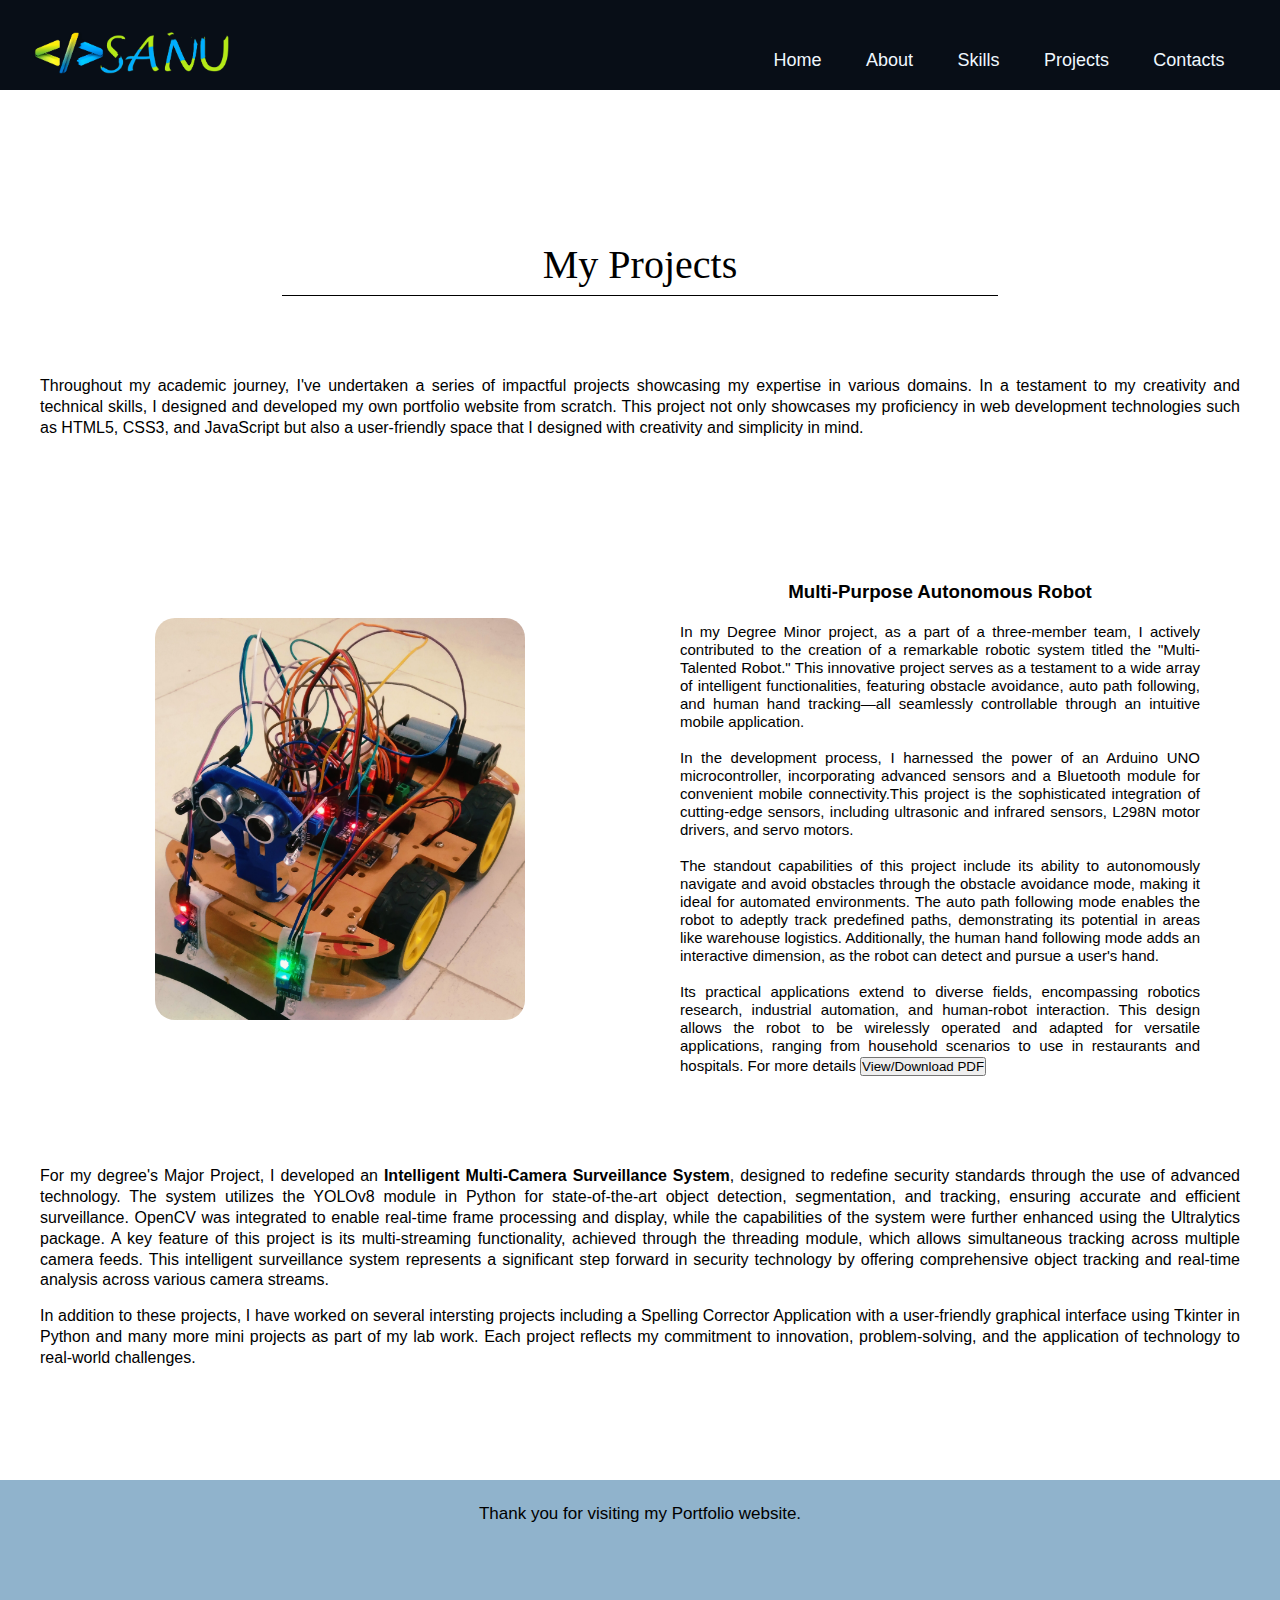
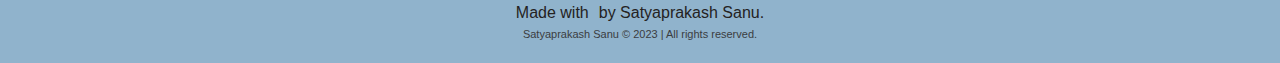
<file: project.html>
<!DOCTYPE html>
<html lang="en">

<head>
    <meta charset="UTF-8">
    <meta name="viewport" content="width=device-width, initial-scale=1.0">
    <title>Satyaprakash.Sanu / Projects</title>
    <link rel="stylesheet" href="style.css">
    <link rel="stylesheet" href="https://cdnjs.cloudflare.com/ajax/libs/font-awesome/6.5.1/css/all.min.css"
        integrity="sha512-DTOQO9RWCH3ppGqcWaEA1BIZOC6xxalwEsw9c2QQeAIftl+Vegovlnee1c9QX4TctnWMn13TZye+giMm8e2LwA=="
        crossorigin="anonymous" referrerpolicy="no-referrer" />
</head>



<body>



    <section class="header" id="header">
        <nav class="navbar">
            <div class="logo-container" id="logo-container">
                <img class="logo" src="SANU.LOGO.png" alt="sanu.logo">
            </div>
            <div class="nav-links" id="nav-links">
                <i class="fa-solid fa-rectangle-xmark" onclick="hideMenu()"></i>
                <ul class="nav-lists">
                    <li><a href="index.html#Home"> Home </a></li>
                    <li><a href="index.html#About"> About</a></li>
                    <li class="dropdown" id="skillsDropdown">
                        <a class="moveSkills" onclick="toggleDropdown(event)" href="#"> Skills
                            <span class="fa-solid fa-chevron-down"></span> </a>


                        <div class="dropdown-content" id="no-decoration">
                            <a href="index.html#skills-section" onclick="hideDropdown()"> My Skills</a>
                            <a href="Certificates.html" onclick="hideDropdown()"> Certificates</a>
                        </div>

                    </li>
                    <li><a href="#projects"> Projects </a></li>
                    <li><a href="index.html#contacts"> Contacts</a></li>
                </ul>
            </div>
            <i class="fa-solid fa-bars" onclick="showMenu()"></i>
        </nav>
    </section>



    <section class="projects" id="projects">


        <div class="projects" id="projects">
            <h2>My Projects</h2>
        </div>

        <p>
            Throughout my academic journey, I've undertaken a series of impactful projects
            showcasing my expertise in various domains. In a testament to my creativity and technical skills, I
            designed and developed my own portfolio website from scratch. This project not only showcases my
            proficiency in web development technologies such as HTML5, CSS3, and JavaScript but also a user-friendly
            space that I designed with creativity and simplicity in mind.
        </p>
        <br>


        <section class="project-image" id="project-image">
            <div class="minor-col" id="minor-iamge-col">

                <div class="minor-image">
                    <img src="Multi Purpose Autonomous Robot.jpg" alt="Robot-image" class="fade-image">
                    <div class="overlay">
                        <div class="overlay-content">
                            <h1>MULTI-PURPOSE AUTONOMOUS ROBOT</h1>

                            <p>
                                "An advanced robotic model with features like obstacle avoidance, auto path following,
                                and
                                human hand tracking for versatile applications."
                            </p>
                        </div>
                    </div>

                </div>


            </div>

            </div>

            <div class="minor-col" id="minor-details-col">
                <div class="minor-content">

                    <h3>Multi-Purpose Autonomous Robot</h3>
                    <p>In my Degree Minor project, as a part of a
                        three-member team, I actively contributed to the creation of a remarkable robotic system titled
                        the
                        "Multi-Talented Robot." This innovative project serves as a testament to a wide array of
                        intelligent
                        functionalities, featuring obstacle avoidance, auto path following, and human hand tracking—all
                        seamlessly controllable through an intuitive mobile application.</p>
                    <br>
                    <p>In the development process, I harnessed the power of an Arduino UNO microcontroller,
                        incorporating
                        advanced sensors and a Bluetooth module for convenient mobile connectivity.This project
                        is the sophisticated integration of cutting-edge sensors, including ultrasonic and infrared
                        sensors,
                        L298N motor drivers, and servo motors.</p>
                    <br>
                    <p>The standout capabilities of this project include its ability to autonomously navigate and avoid
                        obstacles through the obstacle avoidance mode, making it ideal for automated environments. The
                        auto
                        path following mode enables the robot to adeptly track predefined paths, demonstrating its
                        potential
                        in areas like warehouse logistics. Additionally, the human hand following mode adds an
                        interactive
                        dimension, as the robot can detect and pursue a user's hand.</p>
                    <br>
                    <p>Its practical applications extend to diverse fields, encompassing robotics research, industrial
                        automation, and human-robot interaction. This design allows the robot to be wirelessly operated
                        and
                        adapted for versatile applications, ranging from household scenarios to use in restaurants and
                        hospitals. For more details

                        <a href="Multi Purpose Autonomous Robot.pdf" target="_blank">
                            <button class="pdf-button">View/Download PDF</button>
                        </a>
                    </p>
                </div>

            </div>
        </section>

        <p>
            For my degree's Major Project, I developed an <b>Intelligent Multi-Camera Surveillance System</b>, designed to
            redefine security standards through the use of advanced technology. The system utilizes the YOLOv8 module in
            Python for state-of-the-art object detection, segmentation, and tracking, ensuring accurate and efficient
            surveillance. OpenCV was integrated to enable real-time frame processing and display, while the capabilities
            of the system were further enhanced using the Ultralytics package. A key feature of this project is its
            multi-streaming functionality, achieved through the threading module, which allows simultaneous tracking
            across multiple camera feeds. This intelligent surveillance system represents a significant step forward in
            security technology by offering comprehensive object tracking and real-time analysis across various camera
            streams.
        </p>


        <p>

            In addition
            to these projects, I have worked on several intersting projects including a Spelling Corrector Application
            with a
            user-friendly graphical interface using Tkinter in Python and many more mini projects as part of my lab
            work. Each project reflects my commitment to innovation, problem-solving, and the application of technology
            to real-world challenges.

        </p>
        <br><br>





    </section>













    <footer class="footer-section">
        <div class="footer-content">
            <p class="footer-thanks" id="footer-thanks">Thank you for visiting my Portfolio website.</p>
            <div class="social-buttons">
                <a href="https://www.facebook.com/sanu1619?mibextid=vk8aRt" target="_blank"><i
                        class="fab fa-facebook"></i></a>
                <a href="https://www.instagram.com/satyaprakash.sanu?igshid=OGQ5ZDc2ODk2ZA==" target="_blank"><i
                        class="fab fa-instagram"></i></a>
                <a href="https://www.linkedin.com/in/satyaprakash-sanu-a27115218" target="_blank"><i
                        class="fab fa-linkedin"></i></a>
            </div>
            <div class="made-with">
                <p>Made with</p> <i class="fas fa-heart"></i>
                <p></p>by Satyaprakash Sanu.</p>
            </div>

            <div class="marking">
                <p class="copyright">Satyaprakash Sanu <span class="copyright-symbol">&copy;</span> 2023 | All rights
                    reserved.</p>
            </div>


        </div>
    </footer>



    <script>
        document.addEventListener('DOMContentLoaded', () => {
            var disclaimer = document.querySelector("img[alt='www.000webhost.com']");
            if (disclaimer) {
                disclaimer.remove();
            }
        });
    </script>




    <script src="script.js"></script>
</body>

</html>
</file>
<file: style.css>
* {
    margin: 0;
    padding: 0;
    font-family: 'poppins', sans-serif;
    box-sizing: border-box;


}




h2 {
    font-family: 'poppins', serif;
    font-weight: 100;
}

h1 {
    font-family: 'georgia', serif;
}



@media (min-width: 840px) {

    .minor-details {
        padding: 40px;
    }


    .projects {
        padding: 40px;
    }





    .made-with {
        font-size: 16px;
    }

    .contact-box {
        margin-left: 37%;
        margin-right: 37%;
    }



    .footer-thanks {
        font-size: 19px;
    }

    .about-section {
        padding: 40px;
    }



    .image-container {
        margin-top: 50px;
    }

    .container {
        padding-top: 40px;
    }





    .hover-content {
        padding: 10%;
        margin-top: 60px;
        overflow: hidden;
        text-align: left;
        position: absolute;
    }





    .dropdown-content {
        margin-left: -50px;
        margin-top: 13px;


        min-width: 160px;
        min-height: 100px;
        background-color: rgb(34, 114, 184);
        z-index: 1;
        transition: display 0.3s ease-in-out;
        border-radius: 3px;
        display: none;
        box-shadow: 0px 8px 16px 0px rgba(0, 0, 0, 0.2);

        position: absolute;
    }



    .nav-links ul {
        padding-right: 10px;
    }

    .navbar i {
        display: none;
    }
}



@media (max-width: 840px) {







    .project-image {
        flex-direction: column;
    }




    .projects {
        padding: 15px;
    }

    .about-section {
        padding: 15px;
    }




    .made-with {
        font-size: 13px;
    }




    .contact-row {
        flex-direction: column;
    }


    .row {
        flex-direction: column;
    }



    .hover-content {
        margin-left: 10px;
        margin-top: 10px;
        text-align: left;
        position: relative;
    }


    .nav-links {
        position: fixed;
        height: 100%;
        width: 100%;
        z-index: 1;
        top: 0;
        right: -100%;
        background-color: rgb(34, 114, 184);
        overflow: hidden;
        transition: right 0.4s ease-in-out;
        display: flex;

    }

    .dropdown-content {
        margin: 10px;
        position: static;
        margin-top: 20px;
        background-color: rgb(34, 114, 184);
        z-index: 1;
        transition: display 0.3s ease-in-out;
        display: none;
    }

    .moveSkills {
        margin-left: 10px;
    }

    #nav-links.show {
        right: 0;
    }

    .nav-links ul {
        text-align: center;
        align-items: center;
        justify-content: center;
        display: flex;
        flex-direction: column;
    }

    .nav-links ul li {

        margin: 6px;

    }











    .container {
        flex-direction: column;
        position: center;
        padding-top: 120px;
    }

    #left-container,
    #right-container {
        width: 100%;
        order: 0;
    }


    .logo {
        margin-top: 15px;
        max-width: 170px;
    }

}







.logo {
    padding: 8px;
    cursor: pointer;
    width: 220px;
    display: block;
}

.logo-container {
    text-align: center;
    padding-top: 8px;
}

.header {
    position: sticky;
    top: 0;
    z-index: 1;
}


.header {
    height: 90px;
    width: 100%;
    background-color: #080E17;
    background-position: center;
    background-size: cover;
}







nav {
    display: flex;
    justify-content: space-between;
    align-items: center;
    padding: 1% 2%;

}



.nav-links {
    flex: 1;
    text-align: right;
}

.nav-links ul {
    margin-top: 27px;

}

.nav-links ul li {
    display: inline-block;
    list-style: none;
    padding: 10px 20px;
    padding-bottom: 10px;
    position: relative;
}

nav ul li a {

    color: aliceblue;
    text-decoration: none;
    font-size: large;
}





.fa-chevron-down {
    color: white;

}







.dropdown-content a {
    margin-top: 5px;
    color: black;
    padding: 8px;
    display: block;
    text-align: center;
    justify-content: center;
    align-items: center;



}

.dropdown-content a:hover {
    color: white;
}

#no-decoration a::after {
    content: '';
    display: block;
    margin: auto;
    background-color: rgb(34, 114, 184);
    width: 0%;
    height: 2px;
    transition: 0.3s;
}

#no-decoration a:hover:after {
    width: 100%;
}

.mySkills {
    text-decoration: none;
}


.dropdown:hover .dropdown-content {
    display: none;
}







@media (min-width: 840px) {

    nav ul li a:hover {
        color: rgb(137, 77, 192);
    }

    .nav-links ul li a::after {
        content: '';
        display: block;
        margin: auto;
        background-color: rgb(212, 34, 63);
        width: 0%;
        height: 2px;
        transition: 0.3s;
        margin-top: 2px;


    }


    .nav-links ul li a:hover::after {
        width: 100%;
    }



}


nav .fa-rectangle-xmark {
    margin-top: 29px;
    margin-right: 17px;
    font-size: 40px;
    color: antiquewhite;


}

nav .fa-bars {
    margin-right: 15px;
    margin-top: 20px;
    color: aliceblue;
    font-size: 30px;

}










.container {
    display: flex;
    background-color: rgb(19, 95, 95);
    flex-wrap: wrap;
}

.inner-container {
    flex: 1;
    padding: 20px;

}

.left-container {
    position: absolute;
}




.right-container {
    position: relative;
    justify-content: center;
    text-align: center;
    overflow: hidden;
}

.image-container {
    border: 20px solid rgb(37, 37, 53);
    width: 100%;
    margin-bottom: 50px;
    max-width: 600px;
    overflow: hidden;
}

.image-container img {
    max-width: 100%;
    height: auto;
    display: block;
}

#left-container {
    color: aliceblue;
    order: 1;
}

#right-container {
    flex: 1;
    order: 2;

}








.butt {
    margin-left: 90px;
}

.download-button {
    display: inline-block;
    margin-top: 30px;
    padding: 5px 10px;
    background-color: rgba(157, 142, 185, 0.336);
    color: #fff;
    text-decoration: none;
    border: none;
    border-radius: 5px;
    cursor: pointer;
    transition: background-color 0.3s ease-in-out;
    transition: all 0.3s ease;
}

@media (min-width : 600px) {

    .download-button {
        font-size: 18px;

    }


}

@media (max-width : 600px) {

    .download-button {
        font-size: 14px;
    }

}

.download-button:hover {
    background-color: cornflowerblue;
    color: #000;

    transform: scale(1.05);
}






.container h3 {
    line-height: 1.5;
    color: black;

}

.container h4 {
    font-style: italic;
    line-height: 1.5em;
    color: black;

}

.container h1 {
    font-family: 'georgia', serif;
    color: black;
}

.container h2 {
    font-family: 'poppins', serif;
    font-weight: 100;
}

#element {
    font-family: 'georgia', serif;
    color: #0f0246;
}

@media(min-width:1200px) {

    .hover-content h1 {
        font-size: 34px;
    }

    .hover-content {
        font-size: 25px;
    }



}

@media screen and (min-width: 400px) and (max-width: 1200px) {
    .hover-content h1 {
        font-size: 26px;
    }

    .hover-content {
        font-size: 19px;
    }

}



@media(max-width:400px) {

    .hover-content h1 {
        font-size: 23px;
    }

    .hover-content {
        font-size: 16.5px;
    }



}






.About {
    text-align: center;
    padding-top: 40px;
}

.introduction {
    text-align: left;
}


.hidden-content {
    text-align: left;
}

.about-section {
    margin-top: 50px;
    max-width: 100%;

}



.about-section h2 {
    text-align: center;
    border-bottom: 1px solid #000;
    display: inline-block;
    line-height: 1.3;
    min-width: 60%;
    font-size: 40px;
    margin-bottom: 20px;
}

.about-section h3 {

    display: inline-flexbox;
    line-height: 1;
    font-size: 23px;

}

.about-section h3 span {

    border-bottom: 1px solid #000;
}


.about-section p {
    font-size: 16px;
    line-height: 1.3;
    margin-bottom: 15px;
    text-align: justify;
}

.education {
    text-align: left;
}



.introduction h3 {

    margin-top: 25px;

}



.achievements ul {
    margin-left: 20px;
}






.hidden-content {
    display: none;
}

.hidden-content.show {
    display: block;
}

#more-btn {
    margin-top: 10px;
    cursor: pointer;
    background-color: #26033d;
    color: #fff;
    border: none;
    padding: 5px 10px;
    border-radius: 5px;
}

#more-btn:hover {
    background-color: #1783c7;
}

.more-btn {
    display: block;
    margin: auto;
    text-align: center;
}










.skills-section {
    margin-top: 70px;
    padding: 10px;
    width: 100%;
    text-align: center;


}

.skills-section h2 {
    padding-top: 20px;
    margin-top: 10px;
    font-size: 40px;
    margin-bottom: 50px;
    border-bottom: 1px solid #000;
    display: inline-block;
    line-height: 1.5;
    min-width: 60%;

}


.row {
    display: flex;
    justify-content: space-between;
    flex-wrap: wrap;
    margin: 40px;
}


.skills-col h3 {
    color: #e0d4d4;
    margin-top: 27px;
    margin-bottom: 18px;
    text-align: center;
    font-family: 'verdana', sans-serif;
    font-weight: 100;
    font-size: 23px;
}

.skills-col p {
    font-family: 'georgia', serif;
    font-size: x-large;
    font-weight: 200;
}

.skills-col {
    position: relative;
    box-sizing: border-box;
    flex: 1;
    /* Each column takes equal space */
    height: 200px;
    /* Set the height of your columns */
    min-width: 250px;
    max-width: 385px;
    margin: 10px;
    /* Adjust margin between columns */
    background-size: cover;
    /* Cover the entire column with the background image */
    background-repeat: no-repeat;
    background-position: center center;
    align-items: center;
    justify-content: center;
    color: #fff;
    /* Text color on the background image */
    text-align: center;
    border-radius: 15px;
    transition: background-color 0.3s;
    transition: all 0.3s ease;
}

@media (max-width: 1200px) {
    .skills-col {
        min-width: 40%;
    }
}

#skills-col1:hover {
    background-color: silver;
    /* Solid white background on hover */
    color: #00308F;
    /* Black text color on hover */
    background-image: none;

    h3 {
        color: black;
    }

    transform: scale(1.05);
    box-shadow: rgba(0, 115, 255, 0.925) 0px 20px 50px -25px;
}

#skills-col2:hover {
    background-color: silver;
    /* Solid white background on hover */
    color: #00308F;
    /* Black text color on hover */
    background-image: none;

    h3 {
        color: black;
    }

    transform: scale(1.05);
    box-shadow: rgba(0, 115, 255, 0.925) 0px 20px 50px -25px;


}

#skills-col3:hover {
    background-color: silver;
    /* Solid white background on hover */
    color: #00308F;
    /* Black text color on hover */
    background-image: none;

    h3 {
        color: black;
    }

    transform: scale(1.05);
    box-shadow: rgba(0, 115, 255, 0.925) 0px 20px 50px -25px;
}

#skills-col4:hover {
    background-color: silver;
    /* Solid white background on hover */
    color: #00308F;
    /* Black text color on hover */
    background-image: none;

    h3 {
        color: black;
    }

    transform: scale(1.05);
    box-shadow: rgba(0, 115, 255, 0.925) 0px 20px 50px -25px;
}




.skills-col:nth-child(1) {
    background-image: url('js1.jpg');
}

.skills-col:nth-child(2) {
    background-image: url('js2.png');
}

.skills-col:nth-child(3) {
    background-image: url('js3.png');
}

.skills-col:nth-child(4) {
    background-image: url('js4.png');
}







.explore-container {
    
    align-items: center;
    justify-content: center;
}

.explore-container {
    text-align: center;
    padding-top: 60px;

}

.explore-container p {
    font-family: 'Arial', sans-serif;

    font-size: larger;
}



.explore-button {
    display: inline-block;
    padding: 12px 20px;
    font-family: 'verdana', sans-serif;
    font-weight: 100;
    font-size: 16px;
    text-decoration: none;
    background-color: crimson;
    color: #ffffff;
    border-radius: 5px;
    margin-right: 10px;
    transition: all 300ms cubic-bezier(.23, 1, 0.32, 1);
    user-select: none;
    -webkit-user-select: none;
    touch-action: manipulation;
    width: 100%;
    will-change: transform;
}

.explore-button:disabled {
    pointer-events: none;
}

.explore-button:hover {
    box-shadow: rgba(0, 0, 0, 0.25) 0 8px 15px;
    transform: translateY(-2px);
}

.explore-button:active {
    box-shadow: none;
    transform: translateY(0);
}

.finger-icon-container {
    position: relative;
    display: flex;
    align-items: center;
    justify-content: center;
    margin-right: 40px;
}

@keyframes moveBackAndForth {

    0%,
    100% {
        transform: translateX(0);
    }

    50% {
        transform: translateX(20px);
        /* Adjust the distance of movement */
    }
}

.finger-icon {
    font-size: 30px;
    padding: 20px;
    animation: moveBackAndForth 2s linear infinite;

}







.projects {
    width: 100%;
    text-align: center;
    margin-bottom: 20px;

}

.projects h2 {
    padding-top: 35px;
    font-size: 40px;
    margin-top: 30px;
    margin-bottom: 20px;
    border-bottom: 1px solid #000;
    display: inline-block;
    line-height: 1.5;
    min-width: 64%;
}


.projects p {
    text-align: left;
    text-align: justify;
    font-size: 16px;
    line-height: 1.3;
    margin-bottom: 15px;
}

.project-image {
    display: flex;
    flex-wrap: wrap;
    justify-content: space-between;
}

.minor-col {
    box-sizing: border-box;
    flex: 1;
    display: flex;
    justify-content: center;
    align-items: center;
    padding: 20px;
}



.minor-col img {
    width: 100%;
    height: 100%;
    display: block;
}

.minor-content {
    padding: 20px;
    height: 100%;
    /* Equal height for content */
}

.minor-content h3 {
    padding: 20px;

}


.minor-content p {
    font-size: 15px;
    line-height: 1.2;
    margin-bottom: 0px;

}

.minor-content .pdf-button {
    margin-top: 2px;
    cursor: pointer;
}

.minor-image {
    box-sizing: border-box;
    position: relative;
    align-items: center;
    text-align: center;
    justify-content: center;
    overflow: hidden;
    border-radius: 20px;

}



.overlay {
    justify-content: center;
    align-items: center;
    position: absolute;
    top: 0;
    left: 0;
    width: 100%;
    height: 100%;
    background: rgba(0, 0, 0, 0.5);
    opacity: 0;
    transition: opacity 0.3s ease;
}

.minor-image:hover .overlay {
    opacity: 1;
}


.minor-image h1 {
    padding: 20px;
    margin: 20px;
    color: white;
}



.overlay p {
    color: white;
    margin: 20px;
    text-align: left;
}


@media (min-width: 1134px) {
    .minor-image {
        margin: 17%;
    }

    .minor-content {
        margin-top: 100px;
    }
}

@media (min-width: 958px) and (max-width: 1134px) {
    .minor-image {
        margin: 13px;
    }

}


@media (min-width: 560px) and (max-width: 840px) {
    .minor-image {
        margin: 15%;
    }

}

@media (max-width:560px) {
    .minor-image {
        margin: 7%;
    }

}








.contacts {
    margin-top: 60px;
    padding: 40px;
    width: 100%;
    text-align: center;
    min-height: 100px;

}

.contact-row {
    display: flex;
    justify-content: space-between;
    margin-top: 40px;
}

.contact-col {
    line-height: 1.5em;
    margin: 10px;
}


#mail {
    font-size: 18px;
}


.contact-box {
    text-align: center;
    border: 2px solid #050505;
    background-color: #eebad863;
    padding: 10px;
    margin-bottom: 20px;
}


.fa-envelope {
    color: #a51609;
}


.fa-phone {
    color: #285AEB;
}

.fa-map-marker-alt {
    color: #124707;
}






.fa-instagram {
    color: white;
    background: radial-gradient(circle at 30% 107%, #fdf497 0%, #fdf497 5%, #fd5949 45%, #d6249f 60%, #285AEB 90%);
    box-shadow: 0px 3px 10px rgba(0, 0, 0, .25);
    border-radius: 7px;
    height: 24px;


}




.fa-linkedin {
    color: rgb(9, 39, 173);
    border-radius: 3px;
}

.fa-facebook {
    color: #FFFFFF;
    background-color: #1877F2;
    border-radius: 20px;
}









.footer-section {
    background-color: #90b3cc;
    /* Set background color */
    text-align: center;
    /* Center-align text */
    padding: 20px;
    /* Add padding for better spacing */
}

.footer-content {
    line-height: 1.6;
    /* Set line height for better readability */
}

.footer-thanks {
    margin-bottom: 15px;
    font-size: 17px;
    align-items: center;
    justify-content: center;
    display: flex;
    /* Add margin at the bottom */
}

.social-buttons a {
    margin: 0 10px;
    /* Add margin between social buttons */
    font-size: 24px;
    /* Adjust font size */
}


.made-with {
    font-size: 16px;
    margin-top: 20px;
    /* Add margin at the top */
    color: #242222;
    display: flex;
    align-items: center;
    justify-content: center;
    /* Set color for "Made with" text */
}

.made-with i {
    margin: 3px;
    margin-left: 5px;
    margin-right: 5px;
    color: #e7210b;
    /* Set color for heart icon */
}



.marking {
    font-size: 11px;
    color: #3b3d41;
    align-items: center;
    justify-content: center;
    display: flex;
}






.certificate {
    text-align: center;
    box-sizing: border-box;
    width: 100%;
    padding-bottom: 50px;

}

.certificate img {
    outline: 2px solid black;
}

.certifications h2 {
    margin-top: 80px;
    text-align: center;
    display: inline-block;
    line-height: 1.3;

    margin-bottom: 10px;

    color: crimson;

}

@media (min-width: 1100px) {
    .certifications h2 {
        font-size: 80px;
        font-family: Brush Script MT;
    }

}

@media (max-width: 1100px) {
    .certifications h2 {
        font-size: 60px;
        font-weight: 600;
        font-family: cursive;
    }

}



.certificate h3 {
    margin-top: 50px;
    color: rgb(59, 75, 167);
    font-weight: 400;
    font-size: x-large;
}

.certificate p {
    margin-top: 8px;
    color: black;
}




.certificate-container {
    display: flex;
    flex-wrap: wrap;
    justify-content: space-between;
    overflow: hidden;
}

.certificate-col {

    width: 40%;
    display: block;
    margin: 5%;

}



.certificate-col2 {
    margin-left: 25%;
    margin-right: 25%;
    margin-top: 5%;
    padding-bottom: 50px;
}

.certificate-col2 img {
    width: 100%;
    height: auto;
    display: block;
}



.certificate-col img {
    max-width: 100%;
    /* Ensure the image doesn't exceed the width of its container */
    height: auto;
}

@media (max-width: 768px) {
    .certificate-col {
        width: 90%;
    }

    .certificate-col2 {
        width: 90%;
        padding-top: 20px;
        margin-left: 5%;
        margin-right: 5%;
    }

}
</file>
